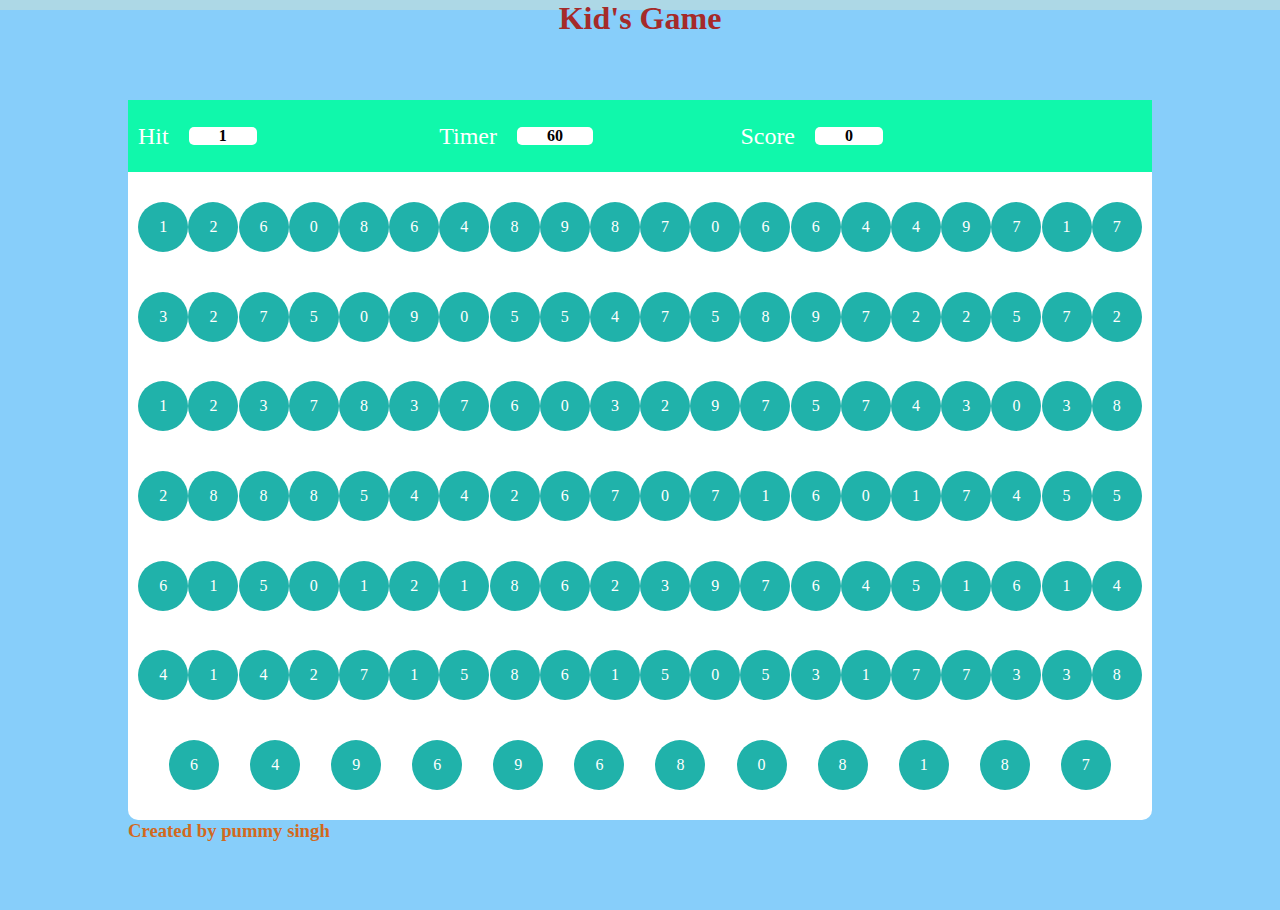
<file: index.html>
<!DOCTYPE html>
<html lang="en">
<head>
    <meta charset="UTF-8">
    <meta name="viewport" content="width=device-width, initial-scale=1.0">
    <title>Babble game</title>
    <link rel="stylesheet" href="style.css"/>
</head>
<body>
    <header>
        <div class="kid">
            <h1>Kid's Game <a href="replay.html" class="replay">Replay</a></h1>
            
        </div>
    </header>
    
<div class="main">
    <div class="panel">
        <div class="ptop">
            <div class="elem">
         <h2>Hit</h2>
        <div id="hitval" class="box">5</div>
            </div>

            <div class="elem">
                <h2>Timer</h2>
               <div  id= "timerval" class="box">60</div>
                   </div>

                   <div class="elem">
                    <h2>Score</h2>
                   <div id="scoreval" class="box">0</div>
                       </div>
        </div>


        <div class="pbtm">
            <div class="bubble">5</div>
        </div>
        <div class="ptt">
            <div class="hh">
                <h3>Created by pummy singh</h3>  
            </div>
        </div>
    </div>
</div>

<script src="script.js"></script>
</body>
</html>
</file>
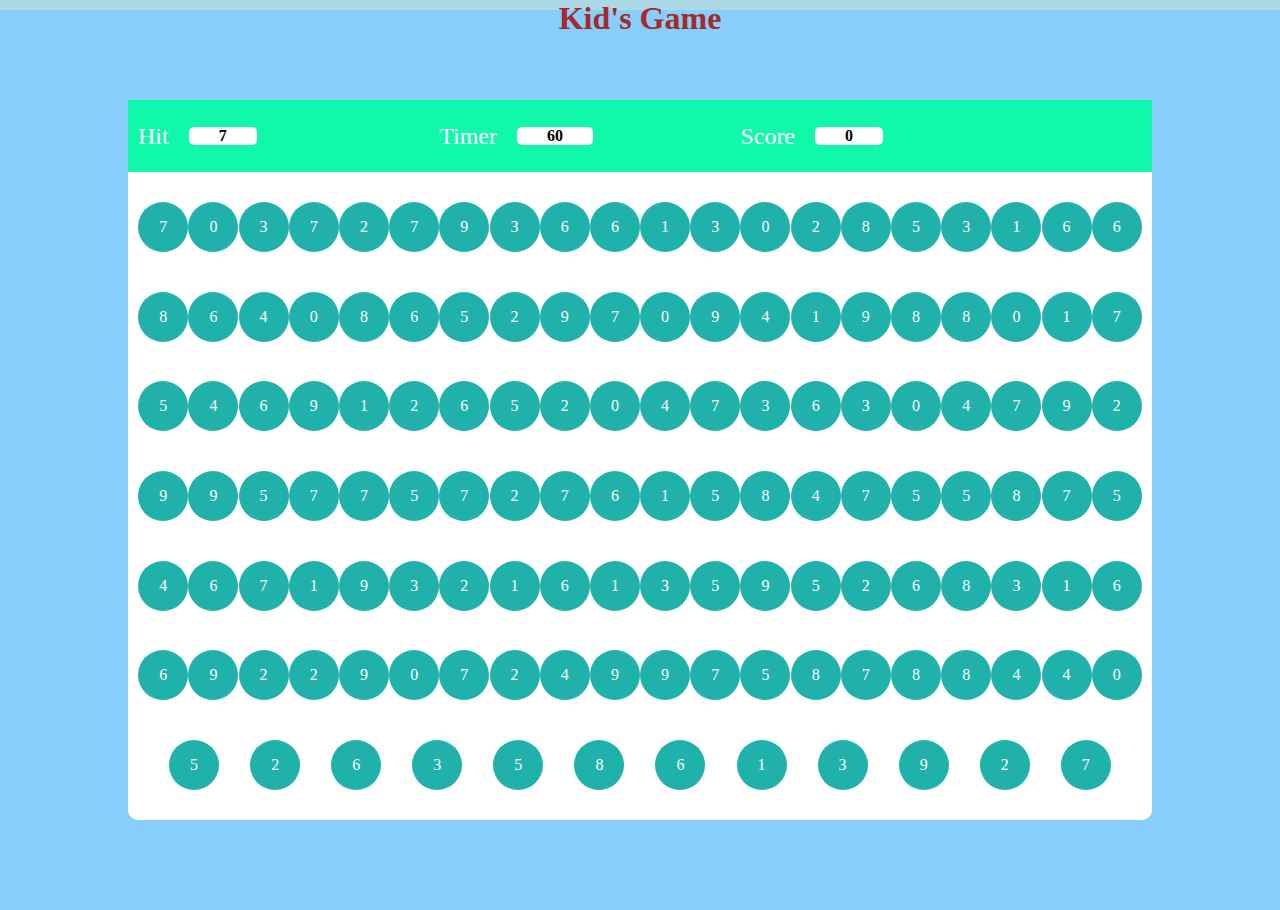
<file: replay.html>
<!DOCTYPE html>
<html lang="en">
<head>
    <meta charset="UTF-8">
    <meta name="viewport" content="width=device-width, initial-scale=1.0">
    <title>replay</title>
    <link rel="stylesheet" href="style.css"/>
</head>
<body>
    <header>
        <div class="kid">
            <h1>Kid's Game</h1>
        </div>
    </header>
    
<div class="main">
    <div class="panel">
        <div class="ptop">
            <div class="elem">
         <h2>Hit</h2>
        <div id="hitval" class="box">5</div>
            </div>

            <div class="elem">
                <h2>Timer</h2>
               <div  id= "timerval" class="box">60</div>
                   </div>

                   <div class="elem">
                    <h2>Score</h2>
                   <div id="scoreval" class="box">0</div>
                       </div>
        </div>


        <div class="pbtm">
            <div class="bubble">5</div>
        </div>
        <div class="ptt">
            
        </div>
    </div>
</div>

<script src="script.js"></script>

</body>
</html>
</file>
<file: style.css>
*{
    margin: 0;
    padding: 0;
    box-sizing: border-box;
}

html,body{
    width: 100%;
    height: 100%;
}

.main{
    display: flex;
    align-items: center;
    justify-content: center;
    width: 100%;
    height: 100%;
    background-color:lightskyblue;
}

.kid h1{
    color: brown;
    top: auto;
    width: 100%;
    height: 10px;
    background-color:lightblue ;
    text-align: center;
    align-items: center;
    justify-content: center;
}

.replay{
    display: none;
}

.panel{
    width: 80%;
    height: 80%;
    border-radius: 10px;
    background-color: white;
}

.ptop{
    width: 100%;
   /* height: 100%;*/
   height: 10%;
    display: flex;
    color: white;
    padding: 10px;
    align-items: center;
    background-color: rgb(16, 248, 171);
}

.elem{
    display: flex;
    gap: 20px;
    align-items: center;
    width: 30%;
    

}

.elem h2{
    font-weight: 500;
}

.box{
    padding: 0 30px;
    display: flex;
    background-color: white;
    border-radius: 5px;
    color: black;
    font-weight: 700;
    
}

.pbtm{
    display: flex;
    align-items: center;
    text-align: center;
    justify-content: space-evenly;
    flex-wrap: wrap;
    width: 100%;
    height: 90%;
    padding: 10px;
}

.bubble{
 width: 50px;
height: 50px;
background-color: lightseagreen;
color: white;
border-radius: 50%;
display: flex;
align-items: center;
text-align: center;
justify-content: center;

}

.bubble:hover{
    background-color: darkgreen;
    cursor: pointer;
}

.ptt{
    display: flex;
    align-items: center;
    text-align: center;
    justify-items: center;
    color:black;
    width: 100%;
}

.hh{
    text-align: end;
    color: chocolate;
    text-decoration: solid;
    align-items: end;
}
</file>
